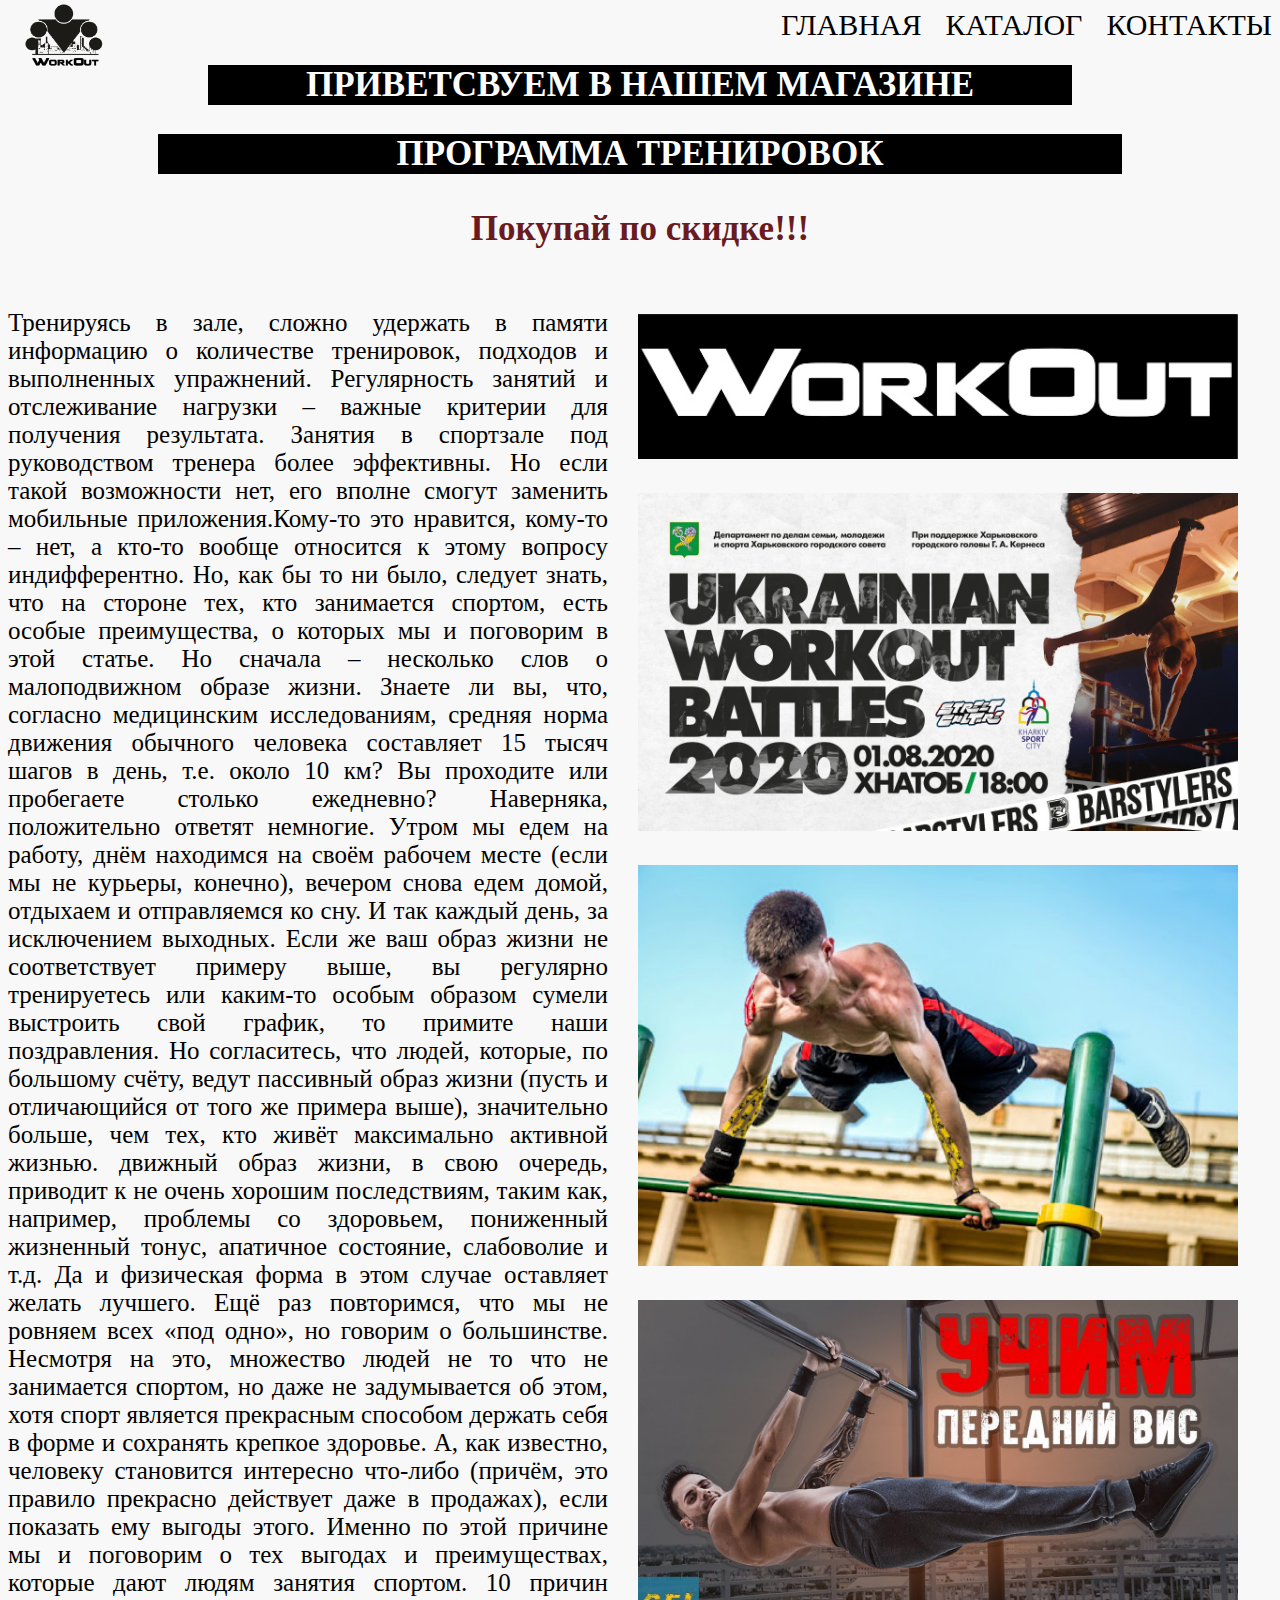
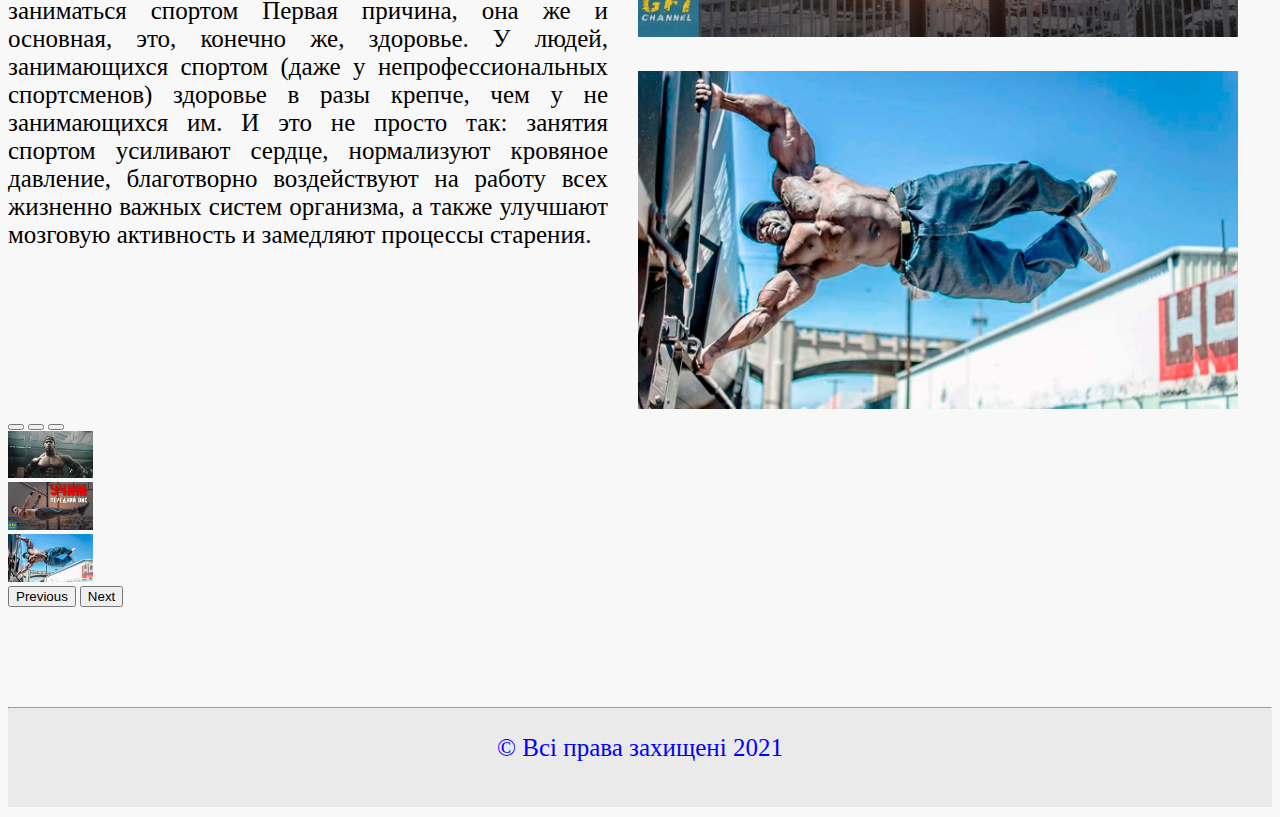
<file: index.html>
<!DOCTYPE html>
<html lang="ru">
<head>
	<title>Kamelchuk</title>
		<meta charset="UTF-8">
		<link rel="apple-touch-icon" sizes="57x57" href="apple-icon-57x57.png">
		<link rel="apple-touch-icon" sizes="60x60" href="apple-icon-60x60.png">
		<link rel="apple-touch-icon" sizes="72x72" href="apple-icon-72x72.png">
		<link rel="apple-touch-icon" sizes="76x76" href="apple-icon-76x76.png">
		<link rel="apple-touch-icon" sizes="114x114" href="apple-icon-114x114.png">
		<link rel="apple-touch-icon" sizes="120x120" href="apple-icon-120x120.png">
		<link rel="apple-touch-icon" sizes="144x144" href="apple-icon-144x144.png">
		<link rel="apple-touch-icon" sizes="152x152" href="apple-icon-152x152.png">
		<link rel="apple-touch-icon" sizes="180x180" href="apple-icon-180x180.png">
		<link rel="icon" type="image/png" sizes="192x192"  href="android-icon-192x192.png">
		<link rel="icon" type="image/png" sizes="32x32" href="favicon-32x32.png">
		<link rel="icon" type="image/png" sizes="96x96" href="favicon-96x96.png">
		<link rel="icon" type="image/png" sizes="16x16" href="favicon-16x16.png">
		<link rel="manifest" href="manifest.json">
		<meta name="msapplication-TileColor" content="#ffffff">
		<meta name="msapplication-TileImage" content="ms-icon-144x144.png">
		<meta name="theme-color" content="#ffffff">
		<link href="https://cdn.jsdelivr.net/npm/bootstrap@5.0.0/dist/css/bootstrap.min.css" rel="stylesheet" integrity="sha384-wEmeIV1mKuiNpC+IOBjI7aAzPcEZeedi5yW5f2yOq55WWLwNGmvvx4Um1vskeMj0" crossorigin="anonymous">
		<link rel="stylesheet" type="text/css" href="style.css">
		<script src="https://cdn.jsdelivr.net/npm/bootstrap@5.0.0/dist/js/bootstrap.bundle.min.js" integrity="sha384-p34f1UUtsS3wqzfto5wAAmdvj+osOnFyQFpp4Ua3gs/ZVWx6oOypYoCJhGGScy+8" crossorigin="anonymous"></script>
</head>
<body>
	<div id="container">
			<div id="header">
   					 <a class="menu" href="index.html">ГЛАВНАЯ</a>
    				 <a class="menu" href="catalog.html">КАТАЛОГ</a>
    				 <a class="menu" href="contact.html">КОНТАКТЫ</a>
        		<div class="logotip">
              		<a href="https://workout.su/" title="WORKOUT_SHOP - Сделай правильный выбор"><img src="logo.png" alt="Логотип"></a>
            	</div>
			</div>
			<h1>ПРИВЕТСВУЕМ В НАШЕМ МАГАЗИНЕ</h1>
			<h2>ПРОГРАММА ТРЕНИРОВОК</h2>
			<h3>Покупай по скидке!!!</h3>
		<div id="vstyp">	
			<div id=paragraf>
				<p>Тренируясь в зале, сложно удержать в памяти информацию о количестве тренировок, 
				подходов и выполненных упражнений. Регулярность занятий и отслеживание нагрузки – 
			    важные критерии для получения результата. Занятия в спортзале под руководством тренера 
			    более эффективны. Но если такой возможности нет, его вполне смогут заменить мобильные 
				приложения.Кому-то это нравится, кому-то – нет, а кто-то вообще относится к этому вопросу индифферентно. Но, как бы то ни было, следует знать, что на стороне тех, кто занимается спортом, есть особые преимущества, о которых мы и поговорим в этой статье. Но сначала – несколько слов о малоподвижном образе жизни.
				Знаете ли вы, что, согласно медицинским исследованиям, средняя норма движения обычного человека составляет 15 тысяч шагов в день, т.е. около 10 км? Вы проходите или пробегаете столько ежедневно? Наверняка, положительно ответят немногие.
				Утром мы едем на работу, днём находимся на своём рабочем месте (если мы не курьеры, конечно), вечером снова едем домой, отдыхаем и отправляемся ко сну. И так каждый день, за исключением выходных. Если же ваш образ жизни не соответствует примеру выше, вы регулярно тренируетесь или каким-то особым образом сумели выстроить свой график, то примите наши поздравления. Но согласитесь, что людей, которые, по большому счёту, ведут пассивный образ жизни (пусть и отличающийся от того же примера выше), значительно больше, чем тех, кто живёт максимально активной жизнью.
				движный образ жизни, в свою очередь, приводит к не очень хорошим последствиям, таким как, например, проблемы со здоровьем, пониженный жизненный тонус, апатичное состояние, слабоволие и т.д. Да и физическая форма в этом случае оставляет желать лучшего. Ещё раз повторимся, что мы не ровняем всех «под одно», но говорим о большинстве.
				Несмотря на это, множество людей не то что не занимается спортом, но даже не задумывается об этом, хотя спорт является прекрасным способом держать себя в форме и сохранять крепкое здоровье. А, как известно, человеку становится интересно что-либо (причём, это правило прекрасно действует даже в продажах), если показать ему выгоды этого. Именно по этой причине мы и поговорим о тех выгодах и преимуществах, которые дают людям занятия спортом.
				10 причин заниматься спортом
				Первая причина, она же и основная, это, конечно же, здоровье. У людей, занимающихся спортом (даже у непрофессиональных спортсменов) здоровье в разы крепче, чем у не занимающихся им. И это не просто так: занятия спортом усиливают сердце, нормализуют кровяное давление, благотворно воздействуют на работу всех жизненно важных систем организма, а также улучшают мозговую активность и замедляют процессы старения.</p>
			</div>
    	<div id="oblozhka">
			<img src="22.jpg" alt="воркаут" class="photo">
			<img src="33.jpg" alt="воркаут" class="photo">
			<img src="11.jpg" alt="воркаут" class="photo">
			<img src="44.jpg" alt="воркаут" class="photo">
			<img src="55.jpg" alt="воркаут" class="photo">
		</div>
	</div>
	<div id="carouselExampleIndicators" class="carousel slide" data-bs-ride="carousel">
  <div class="carousel-indicators">
    <button type="button" data-bs-target="#carouselExampleIndicators" data-bs-slide-to="0" class="active" aria-current="true" aria-label="Slide 1"></button>
    <button type="button" data-bs-target="#carouselExampleIndicators" data-bs-slide-to="1" aria-label="Slide 2"></button>
    <button type="button" data-bs-target="#carouselExampleIndicators" data-bs-slide-to="2" aria-label="Slide 3"></button>
  </div>
  <div class="carousel-inner">
    <div class="carousel-item active">
      <img src="77.jpg" class="d-block w-100" alt="pict1">
    </div>
    <div class="carousel-item">
      <img src="44.jpg" class="d-block w-100" alt="pict2">
    </div>
    <div class="carousel-item">
      <img src="55.jpg" class="d-block w-100" alt="pict3">
    </div>
  </div>
  <button class="carousel-control-prev" type="button" data-bs-target="#carouselExampleIndicators" data-bs-slide="prev">
    <span class="carousel-control-prev-icon" aria-hidden="true"></span>
    <span class="visually-hidden">Previous</span>
  </button>
  <button class="carousel-control-next" type="button" data-bs-target="#carouselExampleIndicators" data-bs-slide="next">
    <span class="carousel-control-next-icon" aria-hidden="true"></span>
    <span class="visually-hidden">Next</span>
  </button>
</div>
		<footer>
			<div id="footer">
				<hr>
				<p>&copy; Всі права захищені 2021</p>
				<br>
			</div>
		</footer>
	</div>
</body>
</html>
</file>
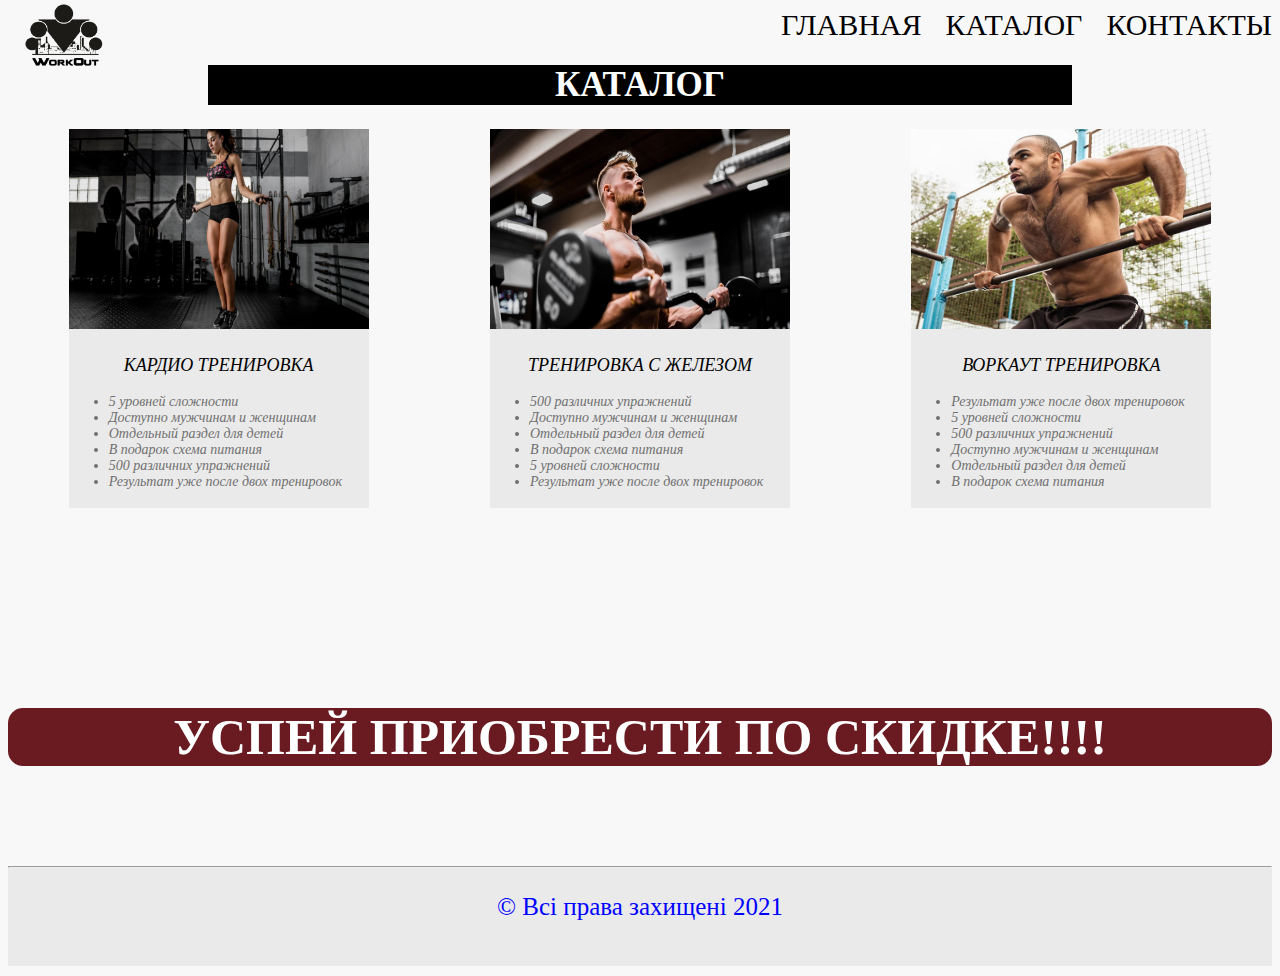
<file: catalog.html>
<!DOCTYPE html>
<html lang="ru">
<head>
	<title>Каталог</title>
		<meta charset="utf-8">	
		<link rel="apple-touch-icon" sizes="57x57" href="apple-icon-57x57.png">
		<link rel="apple-touch-icon" sizes="60x60" href="apple-icon-60x60.png">
		<link rel="apple-touch-icon" sizes="72x72" href="apple-icon-72x72.png">
		<link rel="apple-touch-icon" sizes="76x76" href="apple-icon-76x76.png">
		<link rel="apple-touch-icon" sizes="114x114" href="apple-icon-114x114.png">
		<link rel="apple-touch-icon" sizes="120x120" href="apple-icon-120x120.png">
		<link rel="apple-touch-icon" sizes="144x144" href="apple-icon-144x144.png">
		<link rel="apple-touch-icon" sizes="152x152" href="apple-icon-152x152.png">
		<link rel="apple-touch-icon" sizes="180x180" href="apple-icon-180x180.png">
		<link rel="icon" type="image/png" sizes="192x192"  href="android-icon-192x192.png">
		<link rel="icon" type="image/png" sizes="32x32" href="favicon-32x32.png">
		<link rel="icon" type="image/png" sizes="96x96" href="favicon-96x96.png">
		<link rel="icon" type="image/png" sizes="16x16" href="favicon-16x16.png">
		<link rel="manifest" href="manifest.json">
		<meta name="msapplication-TileColor" content="#ffffff">
		<meta name="msapplication-TileImage" content="ms-icon-144x144.png">
		<meta name="theme-color" content="#ffffff"> 
		<link rel="stylesheet" type="text/css" href="style.css">
</head>
		<body>
			<div id="container">
				<div id="header">
   					 <a class="menu" href="index.html">ГЛАВНАЯ</a>
    				 <a class="menu" href="catalog.html">КАТАЛОГ</a>
    				 <a class="menu" href="contact.html">КОНТАКТЫ</a>
        				<div class="logotip">
              				<a href="https://workout.su/" title="WORKOUT_SHOP - Сделай правильный выбор"><img src="logo.png" alt="Логотип" ></a>
            			</div>
				</div>
				<h1>КАТАЛОГ</h1>
		<div id="catalog">
			<div id="training1"> 
				<a href="catalog1.html" target="_blank"><img src="23.jpg" alt="Кардио тренировка" class="image_catalog"></a>
				<br><br>
				<a>КАРДИО ТРЕНИРОВКА</a>
				<br>
				<ul>
					<li class="characters">5 уровней сложности</li>
					<li class="characters">Доступно мужчинам и женщинам</li>
					<li class="characters">Отдельный раздел для детей</li>
					<li class="characters">В подарок схема питания</li>
					<li class="characters">500 различних упражнений</li>
					<li class="characters">Результат уже после двох тренировок</li>
				</ul>
			</div>
			<div id="training2"> 
				<a href="catalog2.html" target="_blank"><img src="32.jpg" alt="Тренировка с железом" class="image_catalog"></a>
				<br><br>
				<a>ТРЕНИРОВКА С ЖЕЛЕЗОМ</a>
				<br>
				<ul>
					<li class="characters">500 различних упражнений</li>
					<li class="characters">Доступно мужчинам и женщинам</li>
					<li class="characters">Отдельный раздел для детей</li>
					<li class="characters">В подарок схема питания</li>
					<li class="characters">5 уровней сложности</li>
					<li class="characters">Результат уже после двох тренировок</li>
			</ul>
			</div>
			<div id="training3"> 
				<a href="catalog3.html" target="_blank"><img src="25.jpg" alt="Воркаут тренировка" class="image_catalog"></a>
				<br><br>
				<a>ВОРКАУТ ТРЕНИРОВКА</a>
				<br>
				<ul>
					<li class="characters">Результат уже после двох тренировок</li>	
					<li class="characters">5 уровней сложности</li>
					<li class="characters">500 различних упражнений</li>
					<li class="characters">Доступно мужчинам и женщинам</li>
					<li class="characters">Отдельный раздел для детей</li>
					<li class="characters">В подарок схема питания</li>
				</ul>
			</div>
		</div>
				<h4 class="skidka">УСПЕЙ ПРИОБРЕСТИ ПО СКИДКЕ!!!!</h4>
		<footer>
			<div id="footer">
				<hr>
				<p>&copy; Всі права захищені 2021 </p>
				<br>
			</div>
		</footer>
	</div>
</body>
</html>
</file>
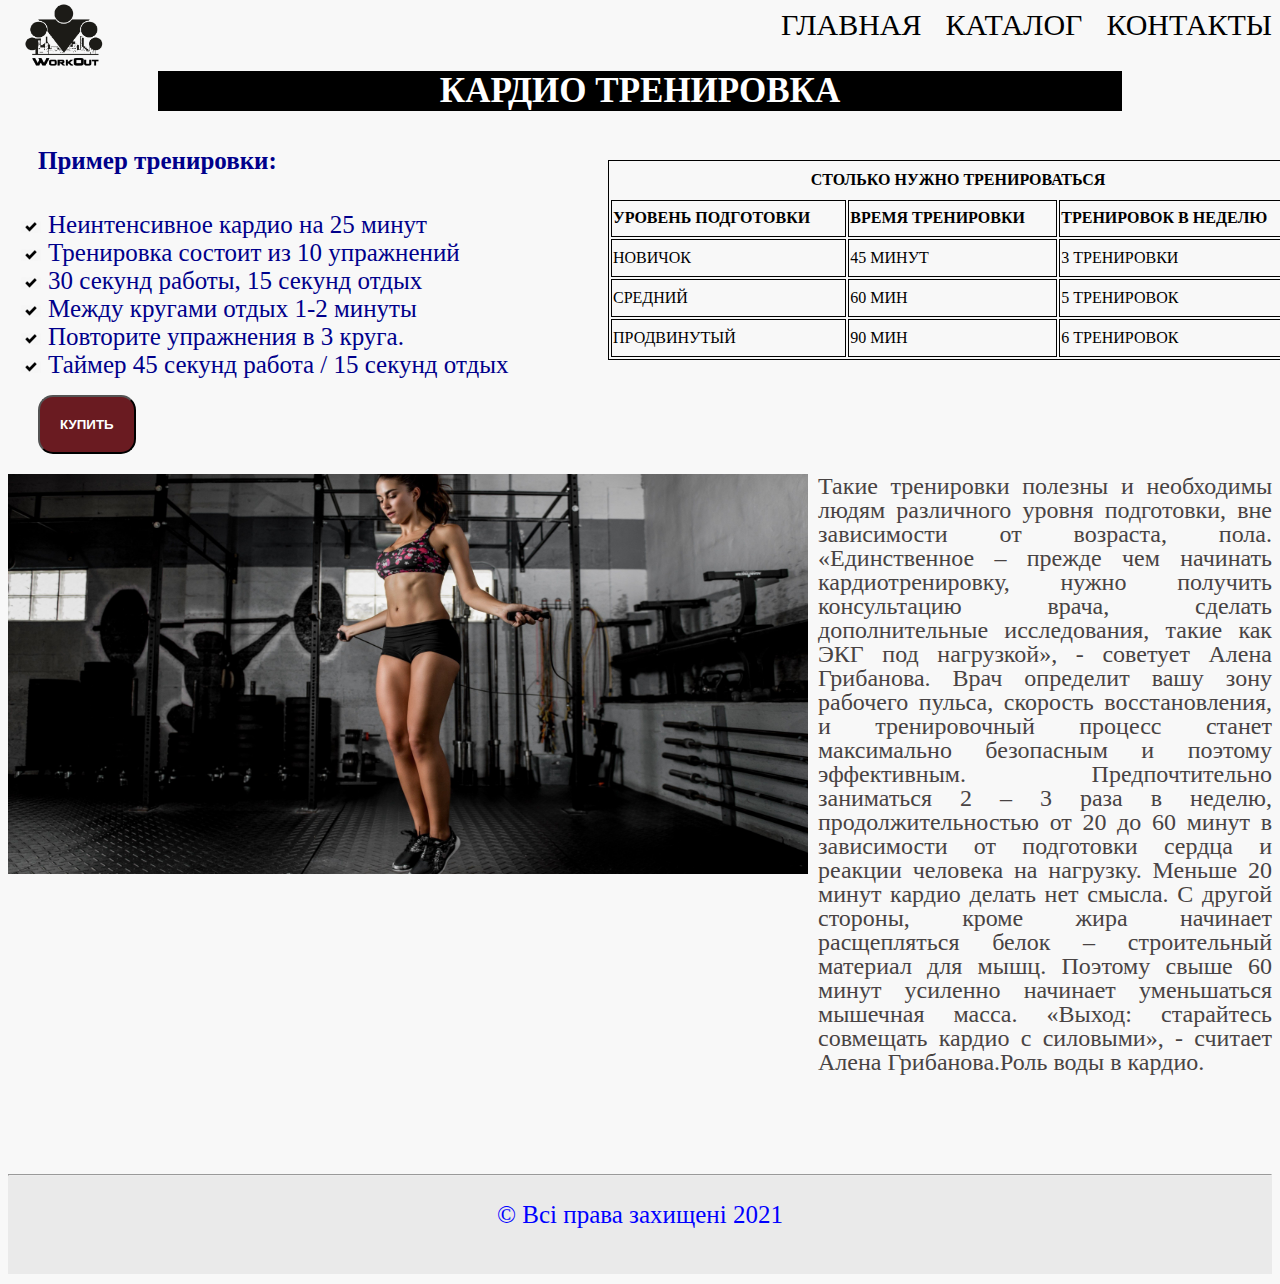
<file: catalog1.html>
<!DOCTYPE html>
<html lang="ru">
<head>
	<title>Каталог</title>
		<meta charset="utf-8">	
		<link rel="apple-touch-icon" sizes="57x57" href="apple-icon-57x57.png">
		<link rel="apple-touch-icon" sizes="60x60" href="apple-icon-60x60.png">
		<link rel="apple-touch-icon" sizes="72x72" href="apple-icon-72x72.png">
		<link rel="apple-touch-icon" sizes="76x76" href="apple-icon-76x76.png">
		<link rel="apple-touch-icon" sizes="114x114" href="apple-icon-114x114.png">
		<link rel="apple-touch-icon" sizes="120x120" href="apple-icon-120x120.png">
		<link rel="apple-touch-icon" sizes="144x144" href="apple-icon-144x144.png">
		<link rel="apple-touch-icon" sizes="152x152" href="apple-icon-152x152.png">
		<link rel="apple-touch-icon" sizes="180x180" href="apple-icon-180x180.png">
		<link rel="icon" type="image/png" sizes="192x192"  href="android-icon-192x192.png">
		<link rel="icon" type="image/png" sizes="32x32" href="favicon-32x32.png">
		<link rel="icon" type="image/png" sizes="96x96" href="favicon-96x96.png">
		<link rel="icon" type="image/png" sizes="16x16" href="favicon-16x16.png">
		<link rel="manifest" href="manifest.json">
		<meta name="msapplication-TileColor" content="#ffffff">
		<meta name="msapplication-TileImage" content="ms-icon-144x144.png">
		<meta name="theme-color" content="#ffffff"> 
		<link rel="stylesheet" type="text/css" href="style.css">
		</head>
		<body>
			<div id="container">
				<div id="header">
   					 <a class="menu" href="index.html">ГЛАВНАЯ</a>
    				 <a class="menu" href="catalog.html">КАТАЛОГ</a>
    				 <a class="menu" href="contact.html">КОНТАКТЫ</a>
        				<div class="logotip">
              				<a href="https://workout.su/" title="WORKOUT_SHOP - Сделай правильный выбор"><img src="logo.png" alt="Логотип"></a>
            			</div>
			</div>
			<h2>КАРДИО ТРЕНИРОВКА</h2>
			<table class="table">
				<tr><th colspan="3">СТОЛЬКО НУЖНО ТРЕНИРОВАТЬСЯ</th></tr>
				<tr>
					<td><b>УРОВЕНЬ ПОДГОТОВКИ</b></td>
					<td><b>ВРЕМЯ ТРЕНИРОВКИ</b></td>
					<td><b>ТРЕНИРОВОК В НЕДЕЛЮ</b></td>
				</tr>
				<tr>
					<td>НОВИЧОК</td>
					<td>45 МИНУТ</td>
					<td>3 ТРЕНИРОВКИ</td>
				</tr>
				<tr>
					<td>СРЕДНИЙ</td>
					<td>60 МИН</td>
					<td>5 ТРЕНИРОВОК</td>
				</tr>
				<tr>
					<td>ПРОДВИНУТЫЙ</td>
					<td>90 МИН</td>
					<td>6 ТРЕНИРОВОК</td>
				</tr>
			</table>
			<h5>Пример тренировки:</h5>
			<ul style="list-style-type: none; list-style-image: url(277.png);">
				<li class="opus">Неинтенсивное кардио на 25 минут</li>
				<li class="opus">Тренировка состоит из 10 упражнений</li>
				<li class="opus">30 секунд работы, 15 секунд отдых</li>
				<li class="opus">Между кругами отдых 1-2 минуты</li>
				<li class="opus">Повторите упражнения в 3 круга.</li>
				<li class="opus">Таймер 45 секунд работа / 15 секунд отдых</li>
			</ul>
				<button class="button"><b>КУПИТЬ</b></button>
		<div class="obschiy">
			<div><img src="23.jpg" alt="Фото товару" class="image"></div>
	  		<div>
	  			<div class="inform"> 
	  			Такие тренировки полезны и необходимы людям различного уровня подготовки, вне зависимости от возраста, пола. «Единственное – прежде чем начинать кардиотренировку, нужно получить консультацию врача, сделать дополнительные исследования, такие как ЭКГ под нагрузкой», - советует Алена Грибанова. Врач определит вашу зону рабочего пульса, скорость восстановления, и тренировочный процесс станет максимально безопасным и поэтому эффективным. Предпочтительно заниматься 2 – 3 раза в неделю, продолжительностью от 20 до 60 минут в зависимости от подготовки сердца и реакции человека на нагрузку. Меньше 20 минут кардио делать нет смысла. С другой стороны, кроме жира начинает расщепляться белок – строительный материал для мышц. Поэтому свыше 60 минут усиленно начинает уменьшаться мышечная масса. «Выход: старайтесь совмещать кардио с силовыми», - считает Алена Грибанова.Роль воды в кардио.</div>
	  		</div>
		</div>
	  	<footer>
			<div id="footer">
				<hr>
				<p>&copy; Всі права захищені 2021 </p>
				<br>
			</div>
		</footer>
	</div>
</body>
</html>
</file>
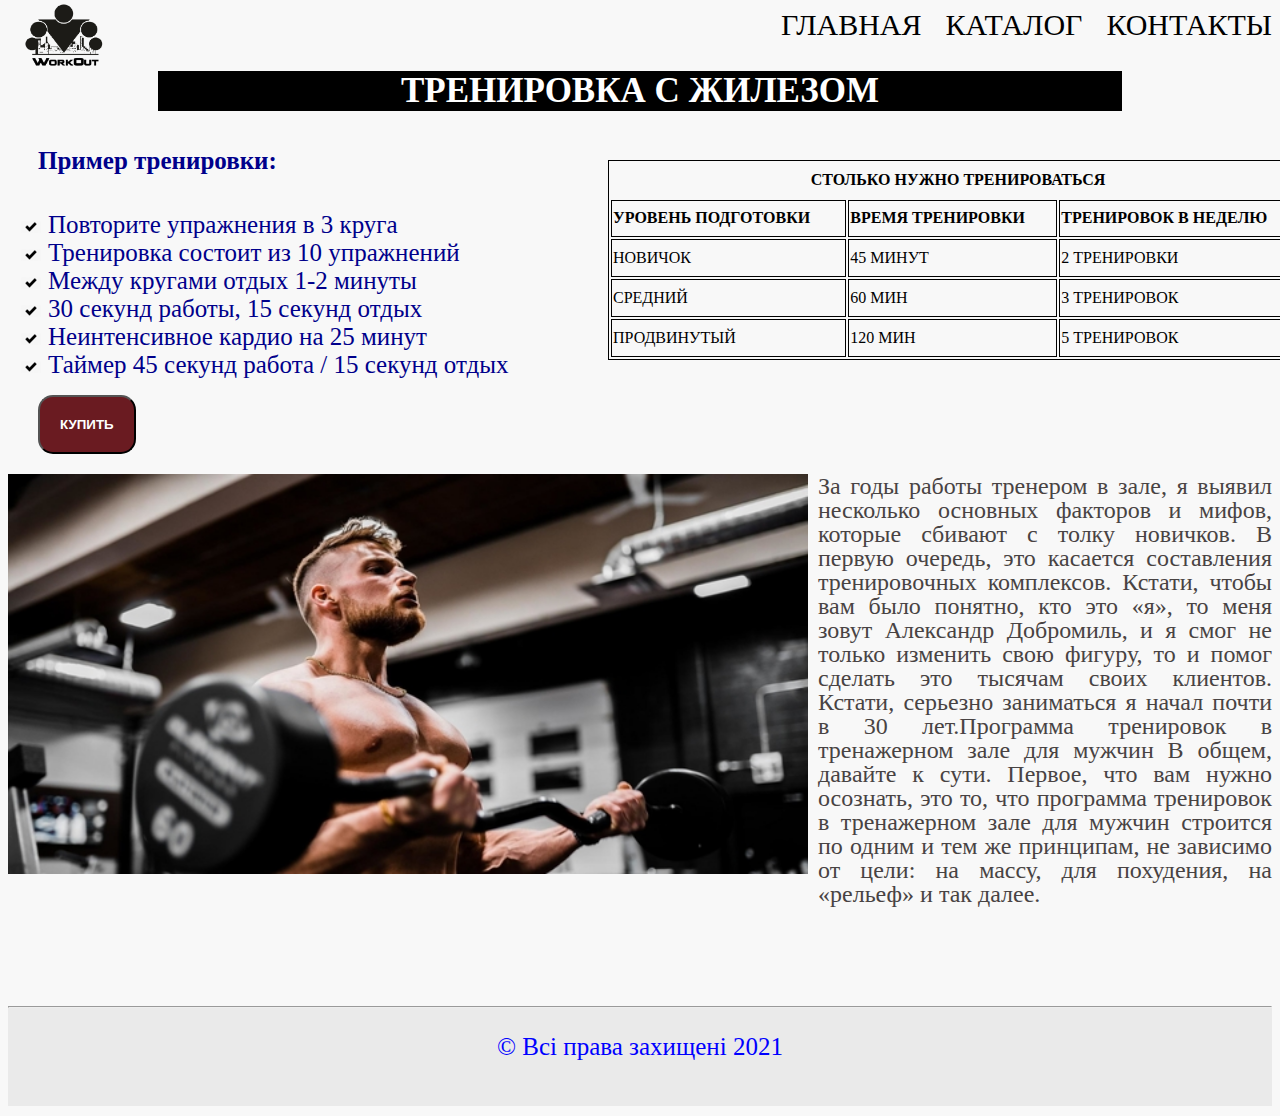
<file: catalog2.html>
<!DOCTYPE html>
<html lang="ru">
<head>
	<title>Каталог</title>
		<meta charset="utf-8">	
		<link rel="apple-touch-icon" sizes="57x57" href="apple-icon-57x57.png">
		<link rel="apple-touch-icon" sizes="60x60" href="apple-icon-60x60.png">
		<link rel="apple-touch-icon" sizes="72x72" href="apple-icon-72x72.png">
		<link rel="apple-touch-icon" sizes="76x76" href="apple-icon-76x76.png">
		<link rel="apple-touch-icon" sizes="114x114" href="apple-icon-114x114.png">
		<link rel="apple-touch-icon" sizes="120x120" href="apple-icon-120x120.png">
		<link rel="apple-touch-icon" sizes="144x144" href="apple-icon-144x144.png">
		<link rel="apple-touch-icon" sizes="152x152" href="apple-icon-152x152.png">
		<link rel="apple-touch-icon" sizes="180x180" href="apple-icon-180x180.png">
		<link rel="icon" type="image/png" sizes="192x192"  href="android-icon-192x192.png">
		<link rel="icon" type="image/png" sizes="32x32" href="favicon-32x32.png">
		<link rel="icon" type="image/png" sizes="96x96" href="favicon-96x96.png">
		<link rel="icon" type="image/png" sizes="16x16" href="favicon-16x16.png">
		<link rel="manifest" href="manifest.json">
		<meta name="msapplication-TileColor" content="#ffffff">
		<meta name="msapplication-TileImage" content="ms-icon-144x144.png">
		<meta name="theme-color" content="#ffffff"> 
		<link rel="stylesheet" type="text/css" href="style.css">
</head>
		<body>
			<div id="container">
				<div id="header">
   					 <a class="menu" href="index.html">ГЛАВНАЯ</a>
    				 <a class="menu" href="catalog.html">КАТАЛОГ</a>
    				 <a class="menu" href="contact.html">КОНТАКТЫ</a>
        				<div class="logotip">
              				<a href="https://workout.su/" title="WORKOUT_SHOP - Сделай правильный выбор"><img src="logo.png" alt="Логотип"></a>
            			</div>
				</div>
			<h2>ТРEНИРОВКА С ЖИЛЕЗОМ</h2>
			<table class="table">
				<tr><th colspan="3">СТОЛЬКО НУЖНО ТРЕНИРОВАТЬСЯ</th></tr>
				<tr>
					<td><b>УРОВЕНЬ ПОДГОТОВКИ</b></td>
					<td><b>ВРЕМЯ ТРЕНИРОВКИ</b></td>
					<td><b>ТРЕНИРОВОК В НЕДЕЛЮ</b></td>
				</tr>
				<tr>
					<td>НОВИЧОК</td>
					<td>45 МИНУТ</td>
					<td>2 ТРЕНИРОВКИ</td>
				</tr>
				<tr>
					<td>СРЕДНИЙ</td>
					<td>60 МИН</td>
					<td>3 ТРЕНИРОВОК</td>
				</tr>
				<tr>
					<td>ПРОДВИНУТЫЙ</td>
					<td>120 МИН</td>
					<td>5 ТРЕНИРОВОК</td>
				</tr>
			</table>
			<h5>Пример тренировки:</h5>
			<ul style="list-style-type: none; list-style-image: url(277.png);">
				<li class="opus">Повторите упражнения в 3 круга</li>
				<li class="opus">Тренировка состоит из 10 упражнений</li>
				<li class="opus">Между кругами отдых 1-2 минуты</li>
				<li class="opus">30 секунд работы, 15 секунд отдых</li>
				<li class="opus">Неинтенсивное кардио на 25 минут</li>
				<li class="opus">Таймер 45 секунд работа / 15 секунд отдых</li>
			</ul>
				<button class="button"><b>КУПИТЬ</b></button>
			<div class="obschiy">
				<div><img src="32.jpg" alt="фото товару" class="image"></div>
				<div id="text">
		  			<div class="inform"> 
		  			За годы работы тренером в зале, я выявил несколько основных факторов и мифов, которые сбивают с толку новичков. В первую очередь, это касается составления тренировочных комплексов. Кстати, чтобы вам было понятно, кто это «я», то меня зовут Александр Добромиль, и я смог не только изменить свою фигуру, то и помог сделать это тысячам своих клиентов. Кстати, серьезно заниматься я начал почти в 30 лет.Программа тренировок в тренажерном зале для мужчин
					В общем, давайте к сути. Первое, что вам нужно осознать, это то, что программа тренировок в тренажерном зале для мужчин строится по одним и тем же принципам, не зависимо от цели: на массу, для похудения, на «рельеф» и так далее.</div>
				</div>
			</div>
		<footer>
			<div id="footer">
				<hr>
				<p>&copy; Всі права захищені 2021 </p>
				<br>
			</div>
		</footer>
	</div>
</body>
</html>
</file>
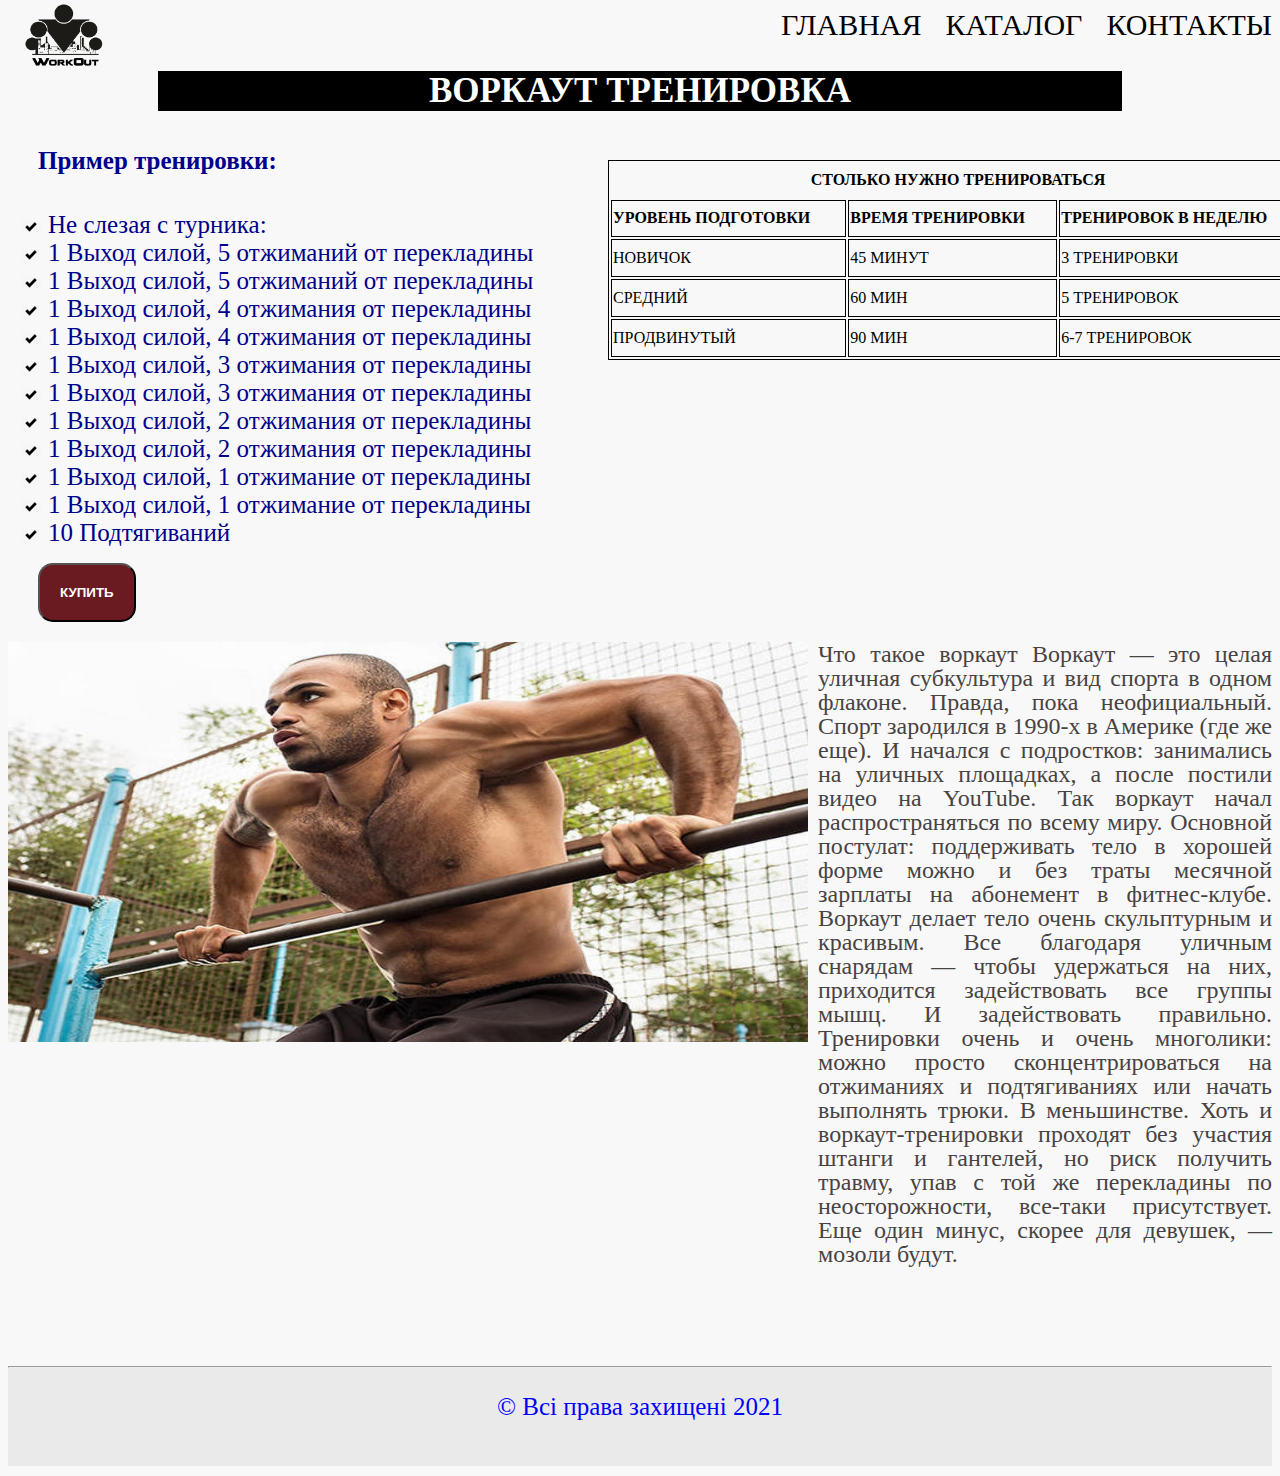
<file: catalog3.html>
<!DOCTYPE html>
<html lang="ru">
<head>
	<title>Каталог</title>
		<meta charset="utf-8">	 
		<link rel="apple-touch-icon" sizes="57x57" href="apple-icon-57x57.png">
		<link rel="apple-touch-icon" sizes="60x60" href="apple-icon-60x60.png">
		<link rel="apple-touch-icon" sizes="72x72" href="apple-icon-72x72.png">
		<link rel="apple-touch-icon" sizes="76x76" href="apple-icon-76x76.png">
		<link rel="apple-touch-icon" sizes="114x114" href="apple-icon-114x114.png">
		<link rel="apple-touch-icon" sizes="120x120" href="apple-icon-120x120.png">
		<link rel="apple-touch-icon" sizes="144x144" href="apple-icon-144x144.png">
		<link rel="apple-touch-icon" sizes="152x152" href="apple-icon-152x152.png">
		<link rel="apple-touch-icon" sizes="180x180" href="apple-icon-180x180.png">
		<link rel="icon" type="image/png" sizes="192x192"  href="android-icon-192x192.png">
		<link rel="icon" type="image/png" sizes="32x32" href="favicon-32x32.png">
		<link rel="icon" type="image/png" sizes="96x96" href="favicon-96x96.png">
		<link rel="icon" type="image/png" sizes="16x16" href="favicon-16x16.png">
		<link rel="manifest" href="manifest.json">
		<meta name="msapplication-TileColor" content="#ffffff">
		<meta name="msapplication-TileImage" content="ms-icon-144x144.png">
		<meta name="theme-color" content="#ffffff">
		<link rel="stylesheet" type="text/css" href="style.css">
		</head>
		<body>
			<div id="container">
				<div id="header">
   					 <a class="menu" href="index.html">ГЛАВНАЯ</a>
    				 <a class="menu" href="catalog.html">КАТАЛОГ</a>
    				 <a class="menu" href="contact.html">КОНТАКТЫ</a>
        				<div class="logotip">
              				<a href="https://workout.su/" title="WORKOUT_SHOP - Сделай правильный выбор"><img src="logo.png" alt="Логотип"></a>
            			</div>
				</div>
			<h2>ВОРКАУТ ТРЕНИРОВКА</h2>
			<table class="table">
				<tr><th colspan="3">СТОЛЬКО НУЖНО ТРЕНИРОВАТЬСЯ</th></tr>
				<tr>
					<td><b>УРОВЕНЬ ПОДГОТОВКИ</b></td>
					<td><b>ВРЕМЯ ТРЕНИРОВКИ</b></td>
					<td><b>ТРЕНИРОВОК В НЕДЕЛЮ</b></td>
				</tr>
				<tr>
					<td>НОВИЧОК</td>
					<td>45 МИНУТ</td>
					<td>3 ТРЕНИРОВКИ</td>
				</tr>
				<tr>
					<td>СРЕДНИЙ</td>
					<td>60 МИН</td>
					<td>5 ТРЕНИРОВОК</td>
				</tr>
				<tr>
					<td>ПРОДВИНУТЫЙ</td>
					<td>90 МИН</td>
					<td>6-7 ТРЕНИРОВОК</td>
				</tr>
			</table>
			<h5>Пример тренировки:</h5>
			<ul style="list-style-type: none; list-style-image: url(277.png);">
					<li class="opus">Не слезая с турника:</li>
					<li class="opus">1 Выход силой, 5 отжиманий от перекладины</li>
					<li class="opus">1 Выход силой, 5 отжиманий от перекладины</li>
					<li class="opus">1 Выход силой, 4 отжимания от перекладины</li>
					<li class="opus">1 Выход силой, 4 отжимания от перекладины</li>
					<li class="opus">1 Выход силой, 3 отжимания от перекладины</li>
					<li class="opus">1 Выход силой, 3 отжимания от перекладины</li>
					<li class="opus">1 Выход силой, 2 отжимания от перекладины</li>
					<li class="opus">1 Выход силой, 2 отжимания от перекладины</li>
					<li class="opus">1 Выход силой, 1 отжимание от перекладины</li>
					<li class="opus">1 Выход силой, 1 отжимание от перекладины</li>
					<li class="opus">10 Подтягиваний</li>
			</ul>
				<button class="button"><b>КУПИТЬ</b></button>
	  		<div class="obschiy">
	  			<div><img  src="25.jpg" alt="фото товару" class="image"></div>
	  			<div id="text">
	  				<div class="inform"> 
					Что такое воркаут
					Воркаут — это целая уличная субкультура и вид спорта в одном флаконе. Правда, пока неофициальный.
					Спорт зародился в 1990-х в Америке (где же еще). И начался с подростков: занимались на уличных площадках, а после постили видео на YouTube. Так воркаут начал распространяться по всему миру. Основной постулат: поддерживать тело в хорошей форме можно и без траты месячной зарплаты на абонемент в фитнес-клубе. Воркаут делает тело очень скульптурным и красивым. Все благодаря уличным снарядам — чтобы удержаться на них, приходится задействовать все группы мышц. И задействовать правильно. Тренировки очень и очень многолики: можно просто сконцентрироваться на отжиманиях и подтягиваниях или начать выполнять трюки. В меньшинстве. Хоть и воркаут-тренировки проходят без участия штанги и гантелей, но риск получить травму, упав с той же перекладины по неосторожности, все-таки присутствует. Еще один минус, скорее для девушек, — мозоли будут. </div>
				</div>
			</div>
		<footer>
			<div id="footer">
				<hr>
				<p>&copy; Всі права захищені 2021 </p>
				<br>
			</div>
		</footer>
	</div>
</body>
</html>
</file>
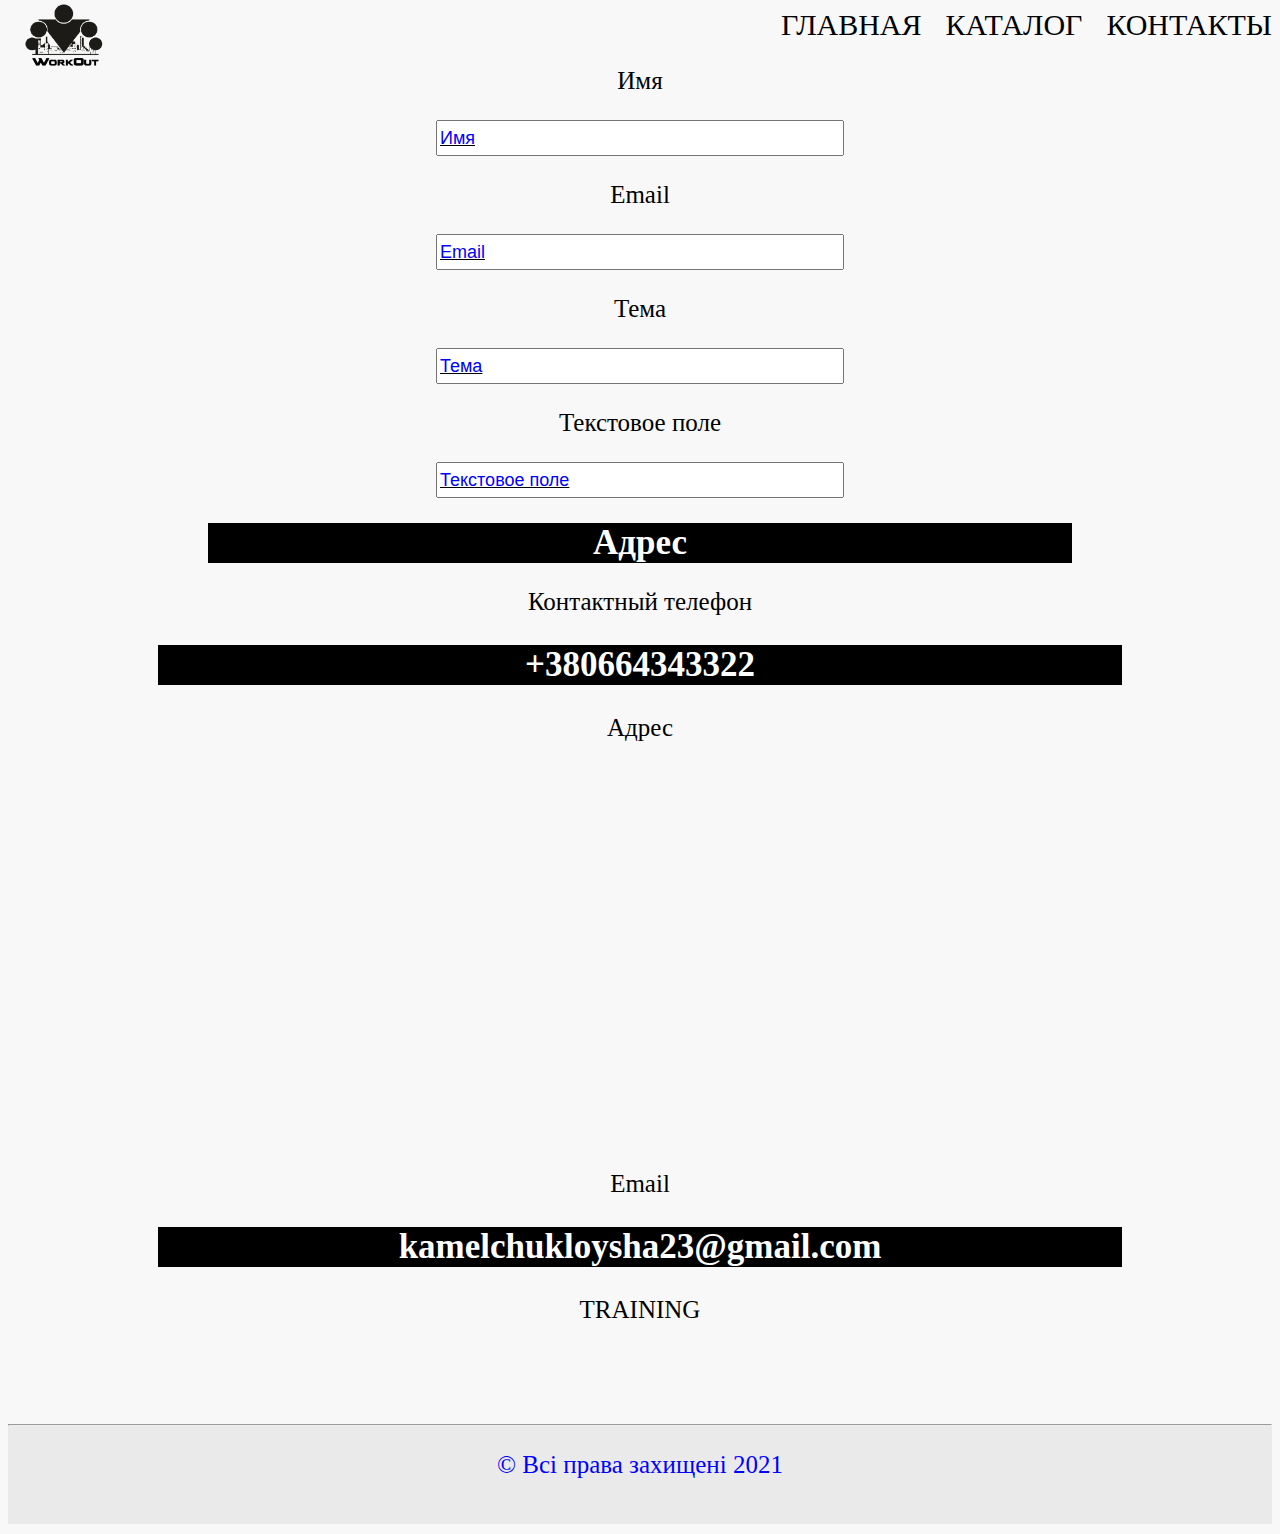
<file: contact.html>
<!DOCTYPE html>
<html lang="ru">
<head>
	<title>Контакти</title>
    <meta charset="utf-8">  
    <link rel="apple-touch-icon" sizes="57x57" href="apple-icon-57x57.png">
    <link rel="apple-touch-icon" sizes="60x60" href="apple-icon-60x60.png">
    <link rel="apple-touch-icon" sizes="72x72" href="apple-icon-72x72.png">
    <link rel="apple-touch-icon" sizes="76x76" href="apple-icon-76x76.png">
    <link rel="apple-touch-icon" sizes="114x114" href="apple-icon-114x114.png">
    <link rel="apple-touch-icon" sizes="120x120" href="apple-icon-120x120.png">
    <link rel="apple-touch-icon" sizes="144x144" href="apple-icon-144x144.png">
    <link rel="apple-touch-icon" sizes="152x152" href="apple-icon-152x152.png">
    <link rel="apple-touch-icon" sizes="180x180" href="apple-icon-180x180.png">
    <link rel="icon" type="image/png" sizes="192x192"  href="android-icon-192x192.png">
    <link rel="icon" type="image/png" sizes="32x32" href="favicon-32x32.png">
    <link rel="icon" type="image/png" sizes="96x96" href="favicon-96x96.png">
    <link rel="icon" type="image/png" sizes="16x16" href="favicon-16x16.png">
    <link rel="manifest" href="manifest.json">
    <meta name="msapplication-TileColor" content="#ffffff">
    <meta name="msapplication-TileImage" content="ms-icon-144x144.png">
    <meta name="theme-color" content="#ffffff"> 
    <link rel="stylesheet" type="text/css" href="style.css">
</head>
	<body>
    <div id="container">
      <div id="header">
             <a class="menu" href="index.html">ГЛАВНАЯ</a>
             <a class="menu" href="catalog.html">КАТАЛОГ</a>
             <a class="menu" href="contact.html">КОНТАКТЫ</a>
               <div class="logotip">
                  <a href="https://workout.su/" title="WORKOUT_SHOP - Сделай правильный выбор"><img src="logo.png" alt="Логотип"></a>
              </div>
      </div>
	   	<form action="#" class="form">
   			    <p><label>Имя</label></p>
   		     	<p><input placeholder="Имя" type="text" maxlength="25" size="40"></p>
       			<p><label>Email</label></p>
       			<p><input placeholder="Email" type="text" maxlength="25" size="40"></p>
       			<p><label>Тема</label></p>
       			<p><input placeholder="Тема" type="text" maxlength="25" size="40"></p>
       			<p><label>Текстовое поле</label></p>
       			<p><input placeholder="Текстовое поле" type="text" maxlength="225" size="110"></p>			
  		</form>
  		      <h1>Адрес</h1>
        		<p class="form">Контактный телефон</p>
        		<h2>+380664343322</h2>
        		<p class="form">Адрес</p>
      <iframe class="iframe" src="https://www.google.com/maps/embed?pb=!1m18!1m12!1m3!1d20496.906675583763!2d31.877762929201047!3d50.046708182973866!2m3!1f0!2f0!3f0!3m2!1i1024!2i768!4f13.1!3m3!1m2!1s0x40d43a3a396ef967%3A0x61c36823897bb25c!2z0JTQvtCx0YDQsNC90LjRh9GW0LLQutCwLCDQmtC40ZfQstGB0YzQutCwINC-0LHQuy4sIDA3NzU1!5e0!3m2!1suk!2sua!4v1616621605339!5m2!1suk!2sua" 
        			  allowfullscreen="" loading="lazy">
  	 </iframe>
        		<p class="form">Email</p>
        		<h2>kamelchukloysha23@gmail.com</h2>
        		<p class="form">TRAINING</p>
		<footer>
      <div id="footer">
        <hr>
        <p>&copy; Всі права захищені 2021 </p>
        <br>
      </div>
    </footer>
  </div>
</body>
</html>
</file>
<file: style.css>
body{

			background: #f8f8f8; 
			}

h1 {		
			margin-left: 200px;
			margin-right: 200px;
			color: #ffffff;
			font-size: 35px;
			position: relative; 
			text-align: center;	
			background: black;
			font-family: Bradley Hand, cursive
			}

h2 {
			margin-left: 150px;
			margin-right: 150px;
			color:#ffffff;
			position: relative; 
			text-align: center;
			font-size: 35px;
			background: black;
			font-family: Bradley Hand, cursive;
			}

h3 {
			color: #6a1b21;
			position: relative; 
			text-align: center;
			font-size: 35px;
			font-family: Bradley Hand, cursive
			}
h5{
			color:darkblue;
			font-size: 25px;
			line-height:16px;
			margin-left: 30px;
			}

	
p{
			color: black;
			font-size: 25px;
			}


img {
			width: 85px;
			}

#header{
			text-align: right; 
			}


#header a.menu {
			color: black;
			margin-left: 20px;
			width: 50px;
			height: 30px;
			font-size: 30px;
			text-decoration: none;
			text-align: center;
			}


#header a.menu:hover {
			color:Steelblue;
			opacity: 60%;
			border-bottom:2px solid white;
			background-color: yellow;
			}


.logotip {
		    text-align: left;
		    margin-top: -40px;
		    margin-left: 15px;
		    position:absolute;
			}

.opus {
			color: darkblue;
			font-size: 25px;
			position: relative; 
			text-align: left;	
			}

.image {
			
			width: 800px;
			height: 400px;	

			}

#training1,
#training2,
#training3{

			text-align: center;
			color: black;
			font-size: 18px;
			background: #eaeaea;
			font-style:italic;	
			}
          
.image_catalog{

			width: 300px;
			height: 200px;
			}


.image_catalog:hover {
			color:Steelblue;
			opacity: 60%;
			border-bottom:2px solid white;
			background-color: red;
			}


.photo{
			
			margin-top: 30px;
			}


#footer {
			margin-top: 100px;
			margin-bottom: 10px;
			background: #eaeaea;
			text-align: center;
			height: 100px;
			clear: both;
			}


.skidka{
			margin-top: 200px;
			margin-left:auto;
			margin-right:auto;
			text-align: center;
			font-family: Marker Felt, fantasy;
			color: #ffffff;
			font-size: 50px;
			background: #6a1b21;
			border-radius: 15px;
			}

input[type="text"]{
 
			width: 400px;
			height: 30px;
			font-size: 18px;
			text-decoration: underline;
			}

input[type="text"]::-webkit-input-placeholder {
			color: blue;
			}

input[type="text"]::-moz-placeholder {
			color: blue;
			}


hr + p {
			color: blue;
            }

.inform{
			color:#484343;
			font-size: 24px;
			line-height:24px;
			text-align:justify;
			padding-left: 10px;
		    }


.characters{
			color:#707070;
			font-size: 14px;
			line-height:16px;
			font-style: italic;
			text-align:left;
			background-color:#eaeaea; 
		    }
.iframe {
			height: 374px;
			width: 100%;
			border:0;
			}

.button{
			padding: 20px;
			background-color: #6a1b21;
			border-radius: 15px;
			color: #fff;
			margin-left: 30px;
			}

.button:hover {
			color:Steelblue;
			opacity: 60%;
			border-bottom:2px solid white;
			background-color: orange;
			}

.table{
			border:1px solid #000;
			width: 700px;
			height: 200px;
			margin-left: 600px;
			position: absolute;
			margin-top: 20px;
			}

td{
			border:1px solid #000;
			}

#catalog{
			display: flex;
			justify-content: space-around;
			}


#container{
			max-width: 1300px;
			margin: auto;
			}


#zagolowok{
			margin: auto;
			margin-left: 200px;
			margin-right: 200px;
			}


#oblozhka img{

			width: 600px;
			}

#oblozhka{
			width: 600px;
			margin-left: 30px;
			}


#paragraf{
			text-align: justify;
			width: 600px;
			}


#vstyp{
			display: flex;
			}


.form{
			text-align: center;
			}
.obschiy{
	
			display: flex;
			justify-content: space-between;
			margin-top: 20px;
}
</file>
